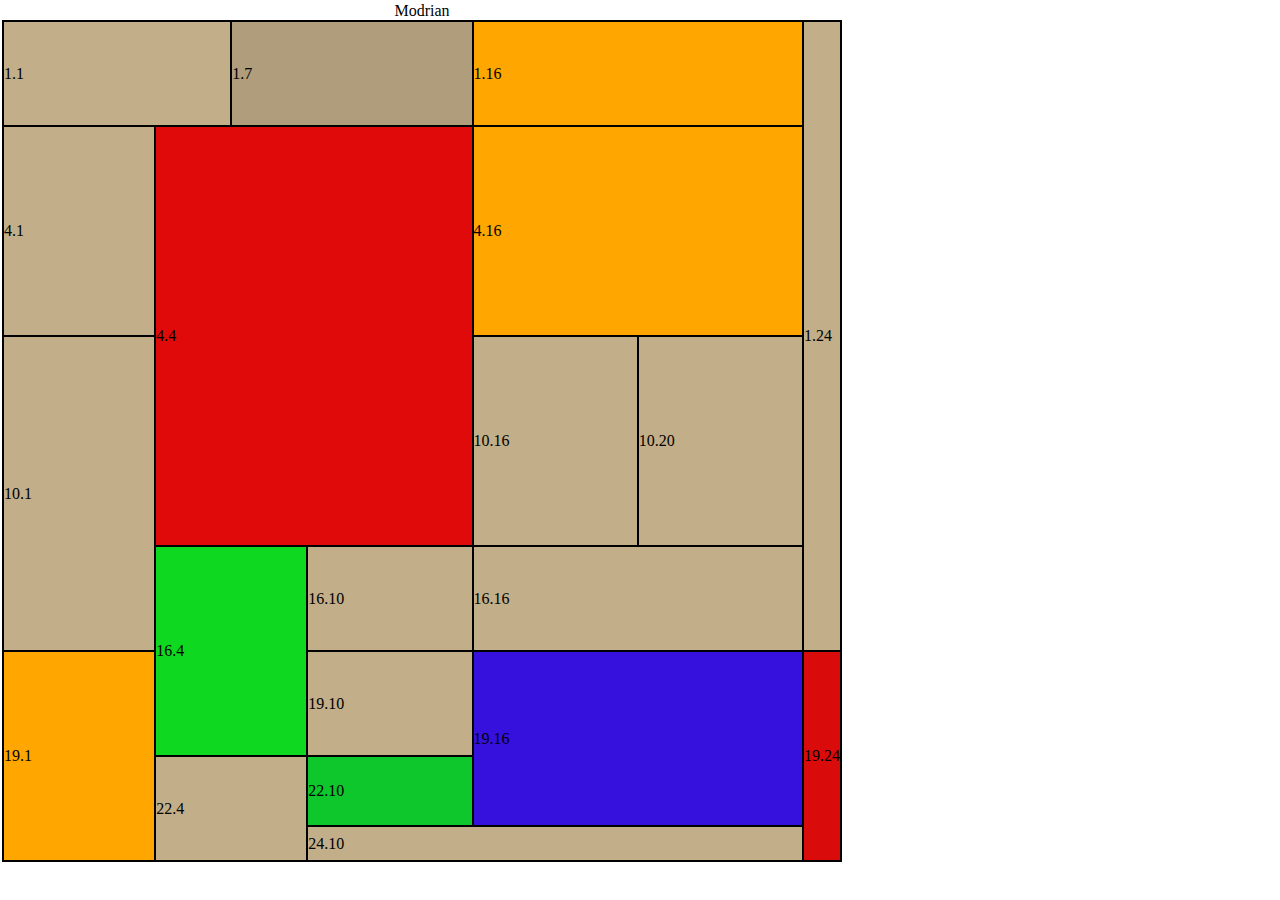
<file: index.html>
<!DOCTYPE html>
<html lang="en">
  <head>
    <meta charset="UTF-8" />
    <meta name="viewport" content="width=device-width, initial-scale=1.0" />
    <title>My Modrian Table</title>
    <link rel="stylesheet" href="main.css" />
  </head>
  <body>
    <table class="modrian">
      <caption>
        Modrian
      </caption>
      <tr>
        <td
          rowspan="3"
          colspan="6"
          style="background-color: rgb(194, 174, 136)"
        >
          1.1
        </td>

        <td
          rowspan="3"
          colspan="9"
          style="background-color: rgb(175, 157, 124)"
        >
          1.7
        </td>
        <td rowspan="3" colspan="8" style="background-color: rgb(255, 166, 0)">
          1.16
        </td>
        <td rowspan="18" style="background-color: rgb(194, 174, 136)">1.24</td>
      </tr>
      <tr></tr>
      <tr></tr>
      <tr>
        <td
          rowspan="6"
          colspan="3"
          style="background-color: rgb(194, 174, 136)"
        >
          4.1
        </td>

        <td
          rowspan="12"
          colspan="12"
          style="background-color: rgb(224, 10, 10)"
        >
          4.4
        </td>

        <td rowspan="6" colspan="8" style="background-color: rgb(255, 166, 0)">
          4.16
        </td>
      </tr>
      <tr></tr>
      <tr></tr>
      <tr></tr>
      <tr></tr>
      <tr></tr>
      <tr>
        <td
          rowspan="9"
          colspan="3"
          style="background-color: rgb(194, 174, 136)"
        >
          10.1
        </td>

        <td
          rowspan="6"
          colspan="4"
          style="background-color: rgb(194, 174, 136)"
        >
          10.16
        </td>

        <td
          rowspan="6"
          colspan="4"
          style="background-color: rgb(194, 174, 136)"
        >
          10.20
        </td>
      </tr>
      <tr></tr>
      <tr></tr>
      <tr></tr>
      <tr></tr>
      <tr></tr>
      <tr>
        <td rowspan="6" colspan="6" style="background-color: rgb(15, 216, 32)">
          16.4
        </td>

        <td
          rowspan="3"
          colspan="6"
          style="background-color: rgb(194, 174, 136)"
        >
          16.10
        </td>

        <td
          rowspan="3"
          colspan="8"
          style="background-color: rgb(194, 174, 136)"
        >
          16.16
        </td>
      </tr>
      <tr></tr>
      <tr></tr>
      <tr>
        <td rowspan="6" colspan="3" style="background-color: rgb(255, 166, 0)">
          19.1
        </td>

        <td
          rowspan="3"
          colspan="6"
          style="background-color: rgb(194, 174, 136)"
        >
          19.10
        </td>

        <td rowspan="5" colspan="8" style="background-color: rgb(54, 17, 221)">
          19.16
        </td>

        <td rowspan="6" style="background-color: rgb(218, 11, 11)">19.24</td>
      </tr>
      <tr></tr>
      <tr></tr>
      <tr>
        <td
          rowspan="3"
          colspan="6"
          style="background-color: rgb(194, 174, 136)"
        >
          22.4
        </td>

        <td rowspan="2" colspan="6" style="background-color: rgb(13, 199, 44)">
          22.10
        </td>
      </tr>
      <tr></tr>
      <tr>
        <td colspan="14" style="background-color: rgb(194, 174, 136)">24.10</td>
      </tr>
    </table>
  </body>
</html>
</file>
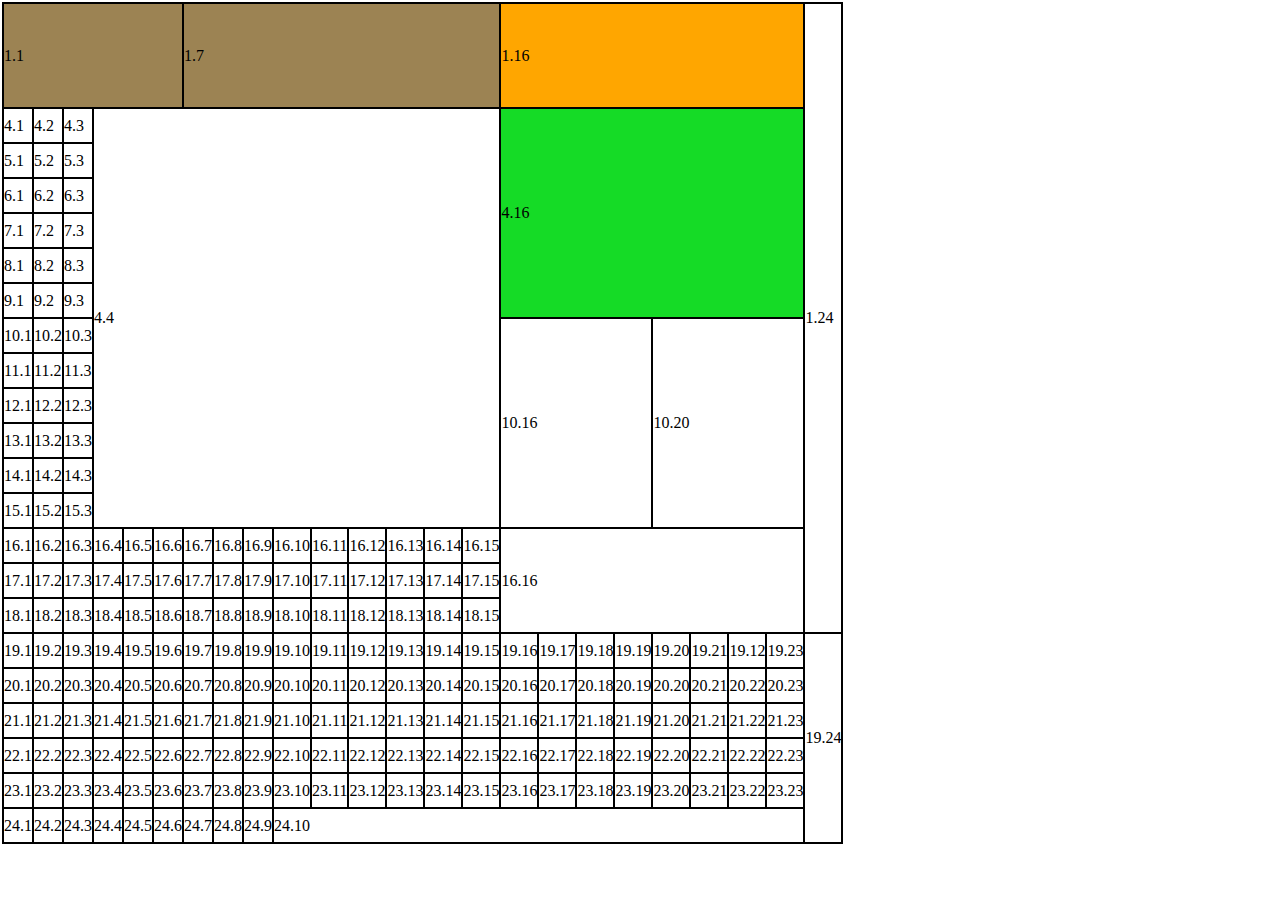
<file: last_working.html>
<!DOCTYPE html>
<html lang="en">
  <head>
    <meta charset="UTF-8" />
    <meta name="viewport" content="width=device-width, initial-scale=1.0" />
    <title>Try 2</title>
    <link rel="stylesheet" href="main.css" />
  </head>
  <body>
    <table class="modrian">
      <tr>
        <td rowspan="3" colspan="6" style="background-color: rgb(156, 131, 83)">
          1.1
        </td>

        <td rowspan="3" colspan="9" style="background-color: rgb(156, 131, 83)">
          1.7
        </td>
        <td rowspan="3" colspan="8" style="background-color: rgb(255, 166, 0)">
          1.16
        </td>
        <td rowspan="18">1.24</td>
      </tr>
      <tr></tr>
      <tr></tr>
      <tr>
        <td>4.1</td>
        <td>4.2</td>
        <td>4.3</td>
        <td rowspan="12" colspan="12">4.4</td>

        <td rowspan="6" colspan="8" style="background-color: rgb(21, 219, 38)">
          4.16
        </td>
      </tr>
      <tr>
        <td>5.1</td>
        <td>5.2</td>
        <td>5.3</td>
      </tr>
      <tr>
        <td>6.1</td>
        <td>6.2</td>
        <td>6.3</td>
      </tr>
      <tr>
        <td>7.1</td>
        <td>7.2</td>
        <td>7.3</td>
      </tr>
      <tr>
        <td>8.1</td>
        <td>8.2</td>
        <td>8.3</td>
      </tr>
      <tr>
        <td>9.1</td>
        <td>9.2</td>
        <td>9.3</td>
      </tr>
      <tr>
        <td>10.1</td>
        <td>10.2</td>
        <td>10.3</td>

        <td rowspan="6" colspan="4">10.16</td>

        <td rowspan="6" colspan="4">10.20</td>
      </tr>
      <tr>
        <td>11.1</td>
        <td>11.2</td>
        <td>11.3</td>
      </tr>
      <tr>
        <td>12.1</td>
        <td>12.2</td>
        <td>12.3</td>
      </tr>
      <tr>
        <td>13.1</td>
        <td>13.2</td>
        <td>13.3</td>
      </tr>
      <tr>
        <td>14.1</td>
        <td>14.2</td>
        <td>14.3</td>
      </tr>
      <tr>
        <td>15.1</td>
        <td>15.2</td>
        <td>15.3</td>
      </tr>
      <tr>
        <td>16.1</td>
        <td>16.2</td>
        <td>16.3</td>
        <td>16.4</td>
        <td>16.5</td>
        <td>16.6</td>
        <td>16.7</td>
        <td>16.8</td>
        <td>16.9</td>
        <td>16.10</td>
        <td>16.11</td>
        <td>16.12</td>
        <td>16.13</td>
        <td>16.14</td>
        <td>16.15</td>
        <td rowspan="3" colspan="8">16.16</td>
      </tr>
      <tr>
        <td>17.1</td>
        <td>17.2</td>
        <td>17.3</td>
        <td>17.4</td>
        <td>17.5</td>
        <td>17.6</td>
        <td>17.7</td>
        <td>17.8</td>
        <td>17.9</td>
        <td>17.10</td>
        <td>17.11</td>
        <td>17.12</td>
        <td>17.13</td>
        <td>17.14</td>
        <td>17.15</td>
      </tr>
      <tr>
        <td>18.1</td>
        <td>18.2</td>
        <td>18.3</td>
        <td>18.4</td>
        <td>18.5</td>
        <td>18.6</td>
        <td>18.7</td>
        <td>18.8</td>
        <td>18.9</td>
        <td>18.10</td>
        <td>18.11</td>
        <td>18.12</td>
        <td>18.13</td>
        <td>18.14</td>
        <td>18.15</td>
      </tr>
      <tr>
        <td>19.1</td>
        <td>19.2</td>
        <td>19.3</td>
        <td>19.4</td>
        <td>19.5</td>
        <td>19.6</td>
        <td>19.7</td>
        <td>19.8</td>
        <td>19.9</td>
        <td>19.10</td>
        <td>19.11</td>
        <td>19.12</td>
        <td>19.13</td>
        <td>19.14</td>
        <td>19.15</td>
        <td>19.16</td>
        <td>19.17</td>
        <td>19.18</td>
        <td>19.19</td>
        <td>19.20</td>
        <td>19.21</td>
        <td>19.12</td>
        <td>19.23</td>

        <td rowspan="6">19.24</td>
      </tr>
      <tr>
        <td>20.1</td>
        <td>20.2</td>
        <td>20.3</td>
        <td>20.4</td>
        <td>20.5</td>
        <td>20.6</td>
        <td>20.7</td>
        <td>20.8</td>
        <td>20.9</td>
        <td>20.10</td>
        <td>20.11</td>
        <td>20.12</td>
        <td>20.13</td>
        <td>20.14</td>
        <td>20.15</td>
        <td>20.16</td>
        <td>20.17</td>
        <td>20.18</td>
        <td>20.19</td>
        <td>20.20</td>
        <td>20.21</td>
        <td>20.22</td>
        <td>20.23</td>
      </tr>
      <tr>
        <td>21.1</td>
        <td>21.2</td>
        <td>21.3</td>
        <td>21.4</td>
        <td>21.5</td>
        <td>21.6</td>
        <td>21.7</td>
        <td>21.8</td>
        <td>21.9</td>
        <td>21.10</td>
        <td>21.11</td>
        <td>21.12</td>
        <td>21.13</td>
        <td>21.14</td>
        <td>21.15</td>
        <td>21.16</td>
        <td>21.17</td>
        <td>21.18</td>
        <td>21.19</td>
        <td>21.20</td>
        <td>21.21</td>
        <td>21.22</td>
        <td>21.23</td>
      </tr>
      <tr>
        <td>22.1</td>
        <td>22.2</td>
        <td>22.3</td>
        <td>22.4</td>
        <td>22.5</td>
        <td>22.6</td>
        <td>22.7</td>
        <td>22.8</td>
        <td>22.9</td>
        <td>22.10</td>
        <td>22.11</td>
        <td>22.12</td>
        <td>22.13</td>
        <td>22.14</td>
        <td>22.15</td>
        <td>22.16</td>
        <td>22.17</td>
        <td>22.18</td>
        <td>22.19</td>
        <td>22.20</td>
        <td>22.21</td>
        <td>22.22</td>
        <td>22.23</td>
      </tr>
      <tr>
        <td>23.1</td>
        <td>23.2</td>
        <td>23.3</td>
        <td>23.4</td>
        <td>23.5</td>
        <td>23.6</td>
        <td>23.7</td>
        <td>23.8</td>
        <td>23.9</td>
        <td>23.10</td>
        <td>23.11</td>
        <td>23.12</td>
        <td>23.13</td>
        <td>23.14</td>
        <td>23.15</td>
        <td>23.16</td>
        <td>23.17</td>
        <td>23.18</td>
        <td>23.19</td>
        <td>23.20</td>
        <td>23.21</td>
        <td>23.22</td>
        <td>23.23</td>
      </tr>
      <tr>
        <td>24.1</td>
        <td>24.2</td>
        <td>24.3</td>
        <td>24.4</td>
        <td>24.5</td>
        <td>24.6</td>
        <td>24.7</td>
        <td>24.8</td>
        <td>24.9</td>
        <td colspan="14">24.10</td>
      </tr>
    </table>
  </body>
</html>
</file>
<file: main.css>
* {
    margin: 0;
    padding: 0;
    box-sizing: border-box;
}

table {
    border-collapse: collapse;
    width: 840px;
    height: 840px;
    margin: 2px;
}
td, tr {
    
    width: 35px;
    height: 35px;
    border: 2px solid black;
}
</file>
